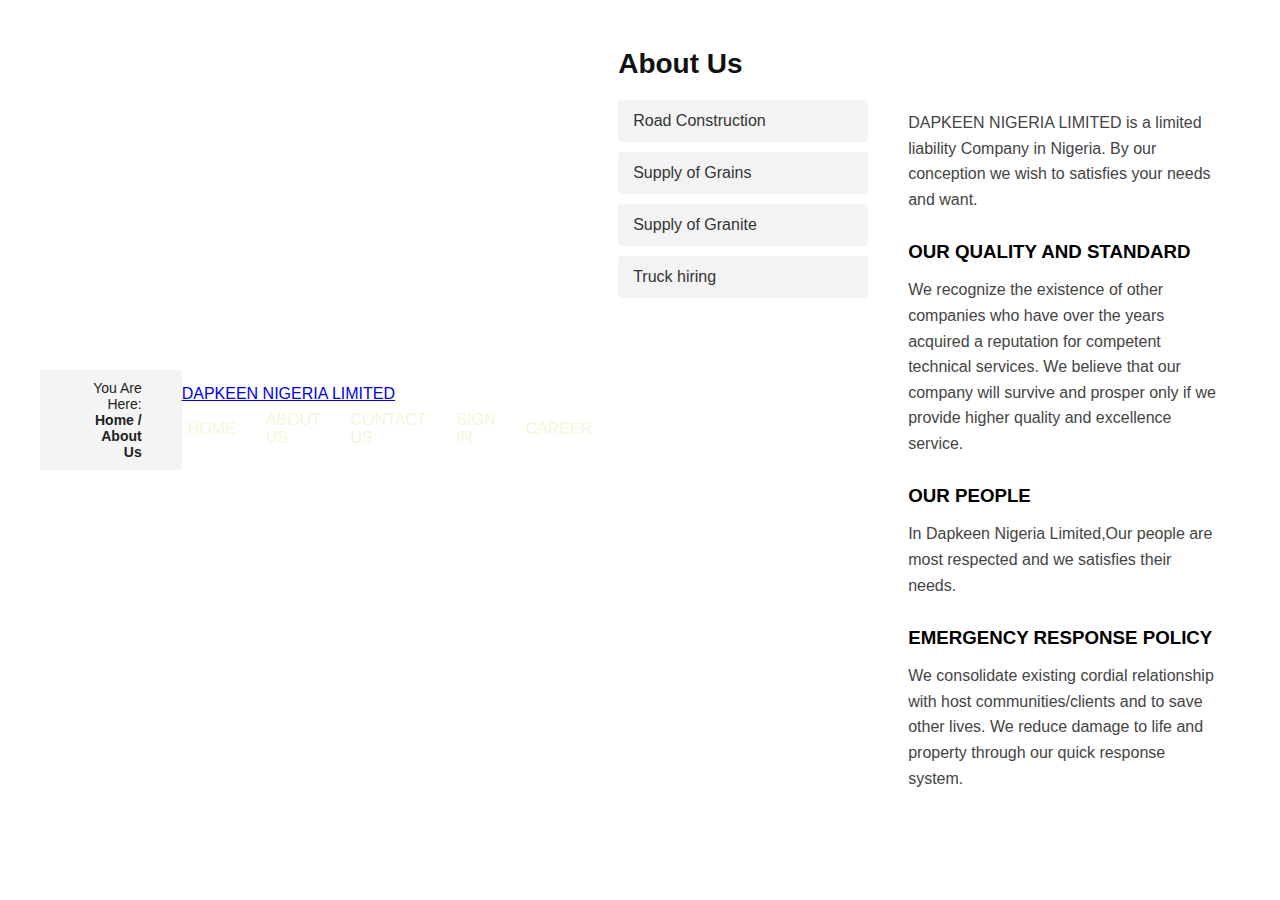
<file: about-us/about.html>
<!DOCTYPE html>
<html lang="en">
  <head>
    <meta charset="UTF-8" />
    <meta name="viewport" content="width=device-width, initial-scale=1.0" />
    <title>About us</title>
    <link rel="stylesheet" href="../css/styles.css">
    <style>
     

     
      body {
        margin: 0;
        font-family: "Segoe UI", Tahoma, Geneva, Verdana, sans-serif;
        background-color: #fff;
        color: #222;
      }
      

      .top-bar {
        background-color: #f4f4f4;
        padding: 10px 40px;
        text-align: right;
        font-size: 14px;
      }

      .top-bar span {
        font-weight: bold;
      }

      .container {
        max-width: 1200px;
        margin: 30px auto;
        padding: 0 20px;
      }

      h1 {
        font-size: 28px;
        margin-bottom: 20px;
        color: #111;
      }

      .content-wrapper {
        display: flex;
        gap: 40px;
      }

     
      .sidebar {
        width: 250px;
      }

      .sidebar ul {
        list-style: none;
        padding: 0;
        margin: 0;
      }

      .sidebar li {
        margin-bottom: 10px;
      }

      .sidebar a {
        display: flex;
        justify-content: space-between;
        align-items: center;
        padding: 12px 15px;
        background-color: #f3f3f3;
        text-decoration: none;
        color: #333;
        font-weight: 500;
        border-radius: 4px;
        transition: background 0.3s;
      }

      .sidebar a:hover {
        background-color: #e9e50b;
      }

      
      .about-text {
        flex: 1;
        font-size: 16px;
        line-height: 1.6;
      }

      .about-text h3 {
        margin-top: 25px;
        color: #000;
      }

      .about-text p {
        margin-top: 10px;
        color: #444;
      }
      .road-con {
        padding-left: 300px;
      }
      .gallery {
        display: grid;
        grid-template-columns: repeat(auto-fit, minmax(400px, 1fr));
        gap: 20px;
        padding: 40px;
      }

      .image-container {
  display: flex;           
  justify-content: center; 
  gap: 20px;              
  flex-wrap: wrap;         
  padding-left: 300px;
  padding-top: 100px;
}

.image-container img {
  width: 45%;            
  border-radius: 10px;    
  height:400px;
  
}

    </style>
  </head>
  <body>

    <header class="top-bar">
      <div class="breadcrumb">You Are Here: <span>Home / About Us</span></div>
    </header>

    <!-- Shared site header -->
    <header>
      <div class="brand"><a href="../index.html">DAPKEEN NIGERIA LIMITED</a></div>
      <button id="menu-toggle" class="menu-btn" aria-label="Toggle navigation" aria-expanded="false" aria-controls="primary-navigation">
        <span class="sr-only">Menu</span>
        <div class="bar1"></div>
        <div class="bar2"></div>
        <div class="bar3"></div>
      </button>
      <nav id="primary-navigation" class="nav" role="navigation">
        <ul id="nav-links">
          <li><a href="../index.html">HOME</a></li>
          <li><a href="about.html">ABOUT US</a></li>
          <li><a href="../contacts/contact.html">CONTACT US</a></li>
          <li><a href="../auth/sign-in.html">SIGN IN</a></li>
          <li><a href="../career/career.html">CAREER</a></li>
        </ul>
      </nav>
    </header>

    <main class="container">
      <h1>About Us</h1>

      <div class="content-wrapper">
        <aside class="sidebar">
          <ul>
            <li><a href="./rcn.html">Road Construction</a></li>
            <li><a href="./sug.html">Supply of Grains</a></li>
            <li><a href="./sugn.html">Supply of Granite</a></li>
            <li><a href="./thr.html">Truck hiring</a></li>
          </ul>
        </aside>

    <section class="about-text">
            <p>
                DAPKEEN NIGERIA LIMITED is a limited liability Company in Nigeria.
                By our conception we wish to satisfies your needs and want.
            </p>

          <h3>OUR QUALITY AND STANDARD</h3>
            <p>
                We recognize the existence of other companies who have over the
                years acquired a reputation for competent technical services. We
                believe that our company will survive and prosper only if we provide
                higher quality and excellence service.
            </p>

          <h3>OUR PEOPLE</h3>
            <p>
                In Dapkeen Nigeria Limited,Our people are most respected and we
                satisfies their needs.
            </p>

          <h3>EMERGENCY RESPONSE POLICY</h3>
            <p>
                We consolidate existing cordial relationship with host
                communities/clients and to save other lives. We reduce damage to
                life and property through our quick response system.
            </p>
    </section>
      </div>
    </main>
    
    <script src="../js/main.js" defer></script>
    </body>
</html>
</file>
<file: css/styles.css>
* {
  margin: 0;
  padding: 0;
  box-sizing: border-box;
}
body {
  display: flex;
  justify-content: space-between;
  align-items: center;
  padding: 18px 40px;
header {
.nav ul {
  display: flex;
  gap: 18px;
  list-style: none;
  align-items: center;
}
.nav a {
  text-decoration: none;
  color: beige;
  padding: 8px 6px;
  display: inline-block;
}
}

.nav a {
  text-decoration: none;
  color: beige;
}

.bar1,
.bar2,
.bar3 {
  width: 28px;
  height: 3px;
  background-color: white;
  margin: 5px 0;
  transition: transform 0.3s ease, opacity 0.2s ease;
}

.icons {
  font-size: 20px;
  align-items: center;
  gap: 12px;
  margin-top: 5px;
}
.phn {
  font-size: 20px;
  width: 100%;
  text-align: left;
}
.hero {
  position: relative;
  background-color: beige;
  /* color: white; */
  text-align: center;
  width: 100%;
}

.hero-text {
  position: absolute;
  width: 100%;
  height: 100%;
  z-index: 1;
  display: flex;
  flex-direction: column;
  justify-content: center;
  align-items: center;
  background-color: rgba(0, 0, 0, 0.2);
}
.hero h1 {
  font-size: 40px;
  margin-bottom: 8px;
}
.hero p {
  font-size: 18px;
  margin-bottom: 18px;
}
.our {
  text-align: center;
  padding: 20px;
  font-size: 40px;
}

.section-title {
  text-align: center;
  margin-bottom: 40px;
}

.section-title h2 {
  font-size: 28px;
  font-weight: 700;
  letter-spacing: 1px;
  color: #222;
  text-transform: uppercase;
}

.section-title .underline {
  width: 80px;
  height: 3px;
  background-color: #ffcc00;
  margin: 10px auto 0;
}

.services {
  background: #d3d3d3;
  padding: 60px 5%;
}

.services-container {
  display: flex;
  justify-content: center;
  align-items: stretch;
  flex-wrap: wrap;
  gap: 20px;
  margin-top: 40px;
}

.service-card {
  width: 250px;
  border: 5px solid #00aaff;
  border-radius: 6px;
  text-align: center;
  overflow: hidden;
  transition: transform 0.3s ease, box-shadow 0.3s ease;
}

.service-card:hover {
  transform: translateY(-5px);
  box-shadow: 0 6px 15px rgba(0, 0, 0, 0.2);
}

.service-card img {
  width: 100%;
  height: 180px;
  object-fit: cover;
}

.service-card h3 {
  font-size: 16px;
  margin: 12px 0;
  font-weight: 700;
}

.service-card p {
  font-size: 14px;
  padding: 0 15px 20px;
  color: #333;
}

.about-section {
  width: 100%;
  background: #00aaff;
  color: white;
  display: flex;
  justify-content: center;
  align-items: flex-start;
  gap: 50px;
  padding: 70px 8%;
  flex-wrap: wrap;
}

.about-image img {
  /* width: 320px;
  height: 320px;
  border-radius: 50%;
  object-fit: cover;
  box-shadow: 0 0 25px rgba(0, 0, 0, 0.3); */
  width: 400px;
  height: 450px;
  border-radius: 40px;
  object-fit: cover;
  border: 2px solid #ccc;
}

.about-content {
  max-width: 600px;
}

.about-content h2 {
  font-size: 28px;
  font-weight: 700;
  letter-spacing: 1px;
  margin-bottom: 10px;
}

.about-content .underline {
  width: 80px;
  height: 2px;
  background-color: #ffcc00;
  margin-bottom: 30px;
}

.about-item {
  display: flex;
  align-items: flex-start;
  margin-bottom: 25px;
}

.about-item .icon {
  border: 2px solid #ffcc00;
  border-radius: 50%;
  width: 60px;
  height: 60px;
  display: flex;
  justify-content: center;
  align-items: center;
  margin-right: 15px;
}

.about-item .icon i {
  color: #ffcc00;
  font-size: 22px;
}

.about-item .text h3 {
  font-size: 16px;
  font-weight: 700;
  margin-bottom: 8px;
}

.about-item .text p {
  font-size: 14px;
  line-height: 1.6;
  text-align: justify;
}

.services-container {
  justify-content: center;
}

@media (max-width: 768px) {
  .about-section {
    flex-direction: column;
    text-align: center;
  }

  .about-item {
    justify-content: center;
  }

  .about-item .icon {
    margin: 0 auto 10px;
  }

  .about-content {
    text-align: center;
  }
}

#slider figure {
  position: relative;
  width: 400%;
  margin: 0;
  padding: 0;
  left: 0;
  animation: 10s slider infinite;
}

#slider figure img {
  width: 25%;
  height: 500px;
  float: left;
  object-fit: cover;
}

#slider {
  overflow: hidden;
}

@keyframes slider {
  0% {
    left: 0%;
  }
  20% {
    left: 0%;
  }
  25% {
    left: -100%;
  }
  45% {
    left: -100%;
  }
  50% {
    left: -200%;
  }
  75% {
    left: -200%;
  }
  80% {
    left: -300%;
  }
  100% {
    left: -300%;
  }
}

/* body {
    margin: 0;
    font-family: Arial, sans-serif;
    background: #0e284b;
    color: #fff;
} */

.contact-section {
  display: flex;
  justify-content: space-between;
  padding: 40px 60px;
  gap: 40px;
  background: #0e284b;
}

/* LEFT SIDE */
.left h2 {
  font-size: 32px;
  margin-bottom: 10px;
}

.left p {
  color: #cfd6e1;
  line-height: 1.6;
  max-width: 450px;
}

.btn {
  display: inline-block;
  margin-top: 20px;
  padding: 12px 20px;
  background: #00b56f;
  color: #fff;
  text-decoration: none;
  font-weight: bold;
  border-radius: 6px;
}

/* RIGHT SIDE */
.right {
  display: flex;
  flex-direction: column;
  gap: 25px;
}

.info p {
  margin: 0 0 20px;
}

.info strong {
  color: #ffffff;
}

.social i {
  font-size: 22px;
  margin-right: 15px;
  color: #7f8fa6;
}

.menu-btn {
  display: none;
  flex-direction: column;
  cursor: pointer;
  background: transparent;
  border: 0;
  padding: 6px;
}

.menu-btn:focus {
  outline: 2px solid #ffcc00;
  outline-offset: 2px;
}

.sr-only {
  position: absolute !important;
  height: 1px; width: 1px;
  overflow: hidden;
  clip: rect(1px, 1px, 1px, 1px);
  white-space: nowrap;
}

/* RESPONSIVE */
@media (max-width: 850px) {
  .contact-section {
    flex-direction: column;
    text-align: left;
    padding: 30px 20px;
  }
  .nav {
    position: absolute;
    top: 64px;
    right: 20px;
    background-color: #0e284b;
    padding: 12px;
    border-radius: 8px;
    box-shadow: 0 6px 18px rgba(0,0,0,0.25);
    display: none;
    width: calc(100% - 40px);
    max-width: 320px;
  }

  .nav.open {
    display: block;
  }

  .nav ul {
    flex-direction: column;
    gap: 10px;
  }

  .right {
    margin-top: 20px;
  }
  .menu-btn {
    display: flex;
  }
}

@media (min-width: 768px) {
  .nav-toggle {
    display: none;
  }
  .nav-list {
    display: flex;
    gap: 1rem;
  }
  .container {
    grid-template-columns: 2fr 1fr;
    align-items: start;
  }
}

/* small improvements for slider / images */
@media (max-width: 600px) {
  #slider figure img { height: 220px; }
  .hero h1 { font-size: 28px; }
  .hero p { font-size: 14px; }
  header { padding: 12px 16px; }
  .brand a { font-size: 16px; }
}
</file>
